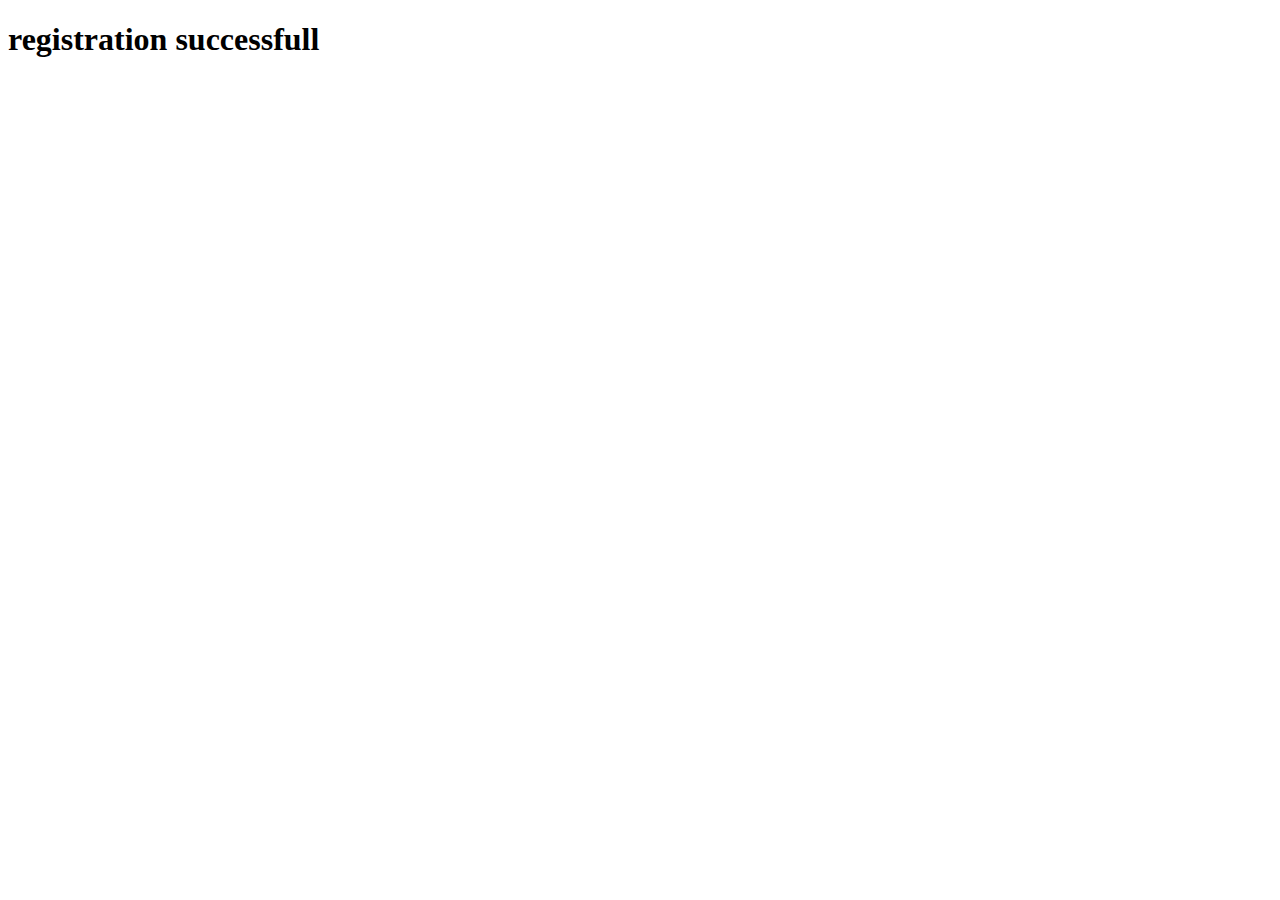
<file: demo.html>
<!DOCTYPE html>
<html lang="en">
<head>
    <meta charset="UTF-8">
    <meta http-equiv="X-UA-Compatible" content="IE=edge">
    <meta name="viewport" content="width=device-width, initial-scale=1.0">
    <title>Document</title>
</head>
<body>
    <h1>registration successfull</h1>
    
</body>
 </html>
</file>
